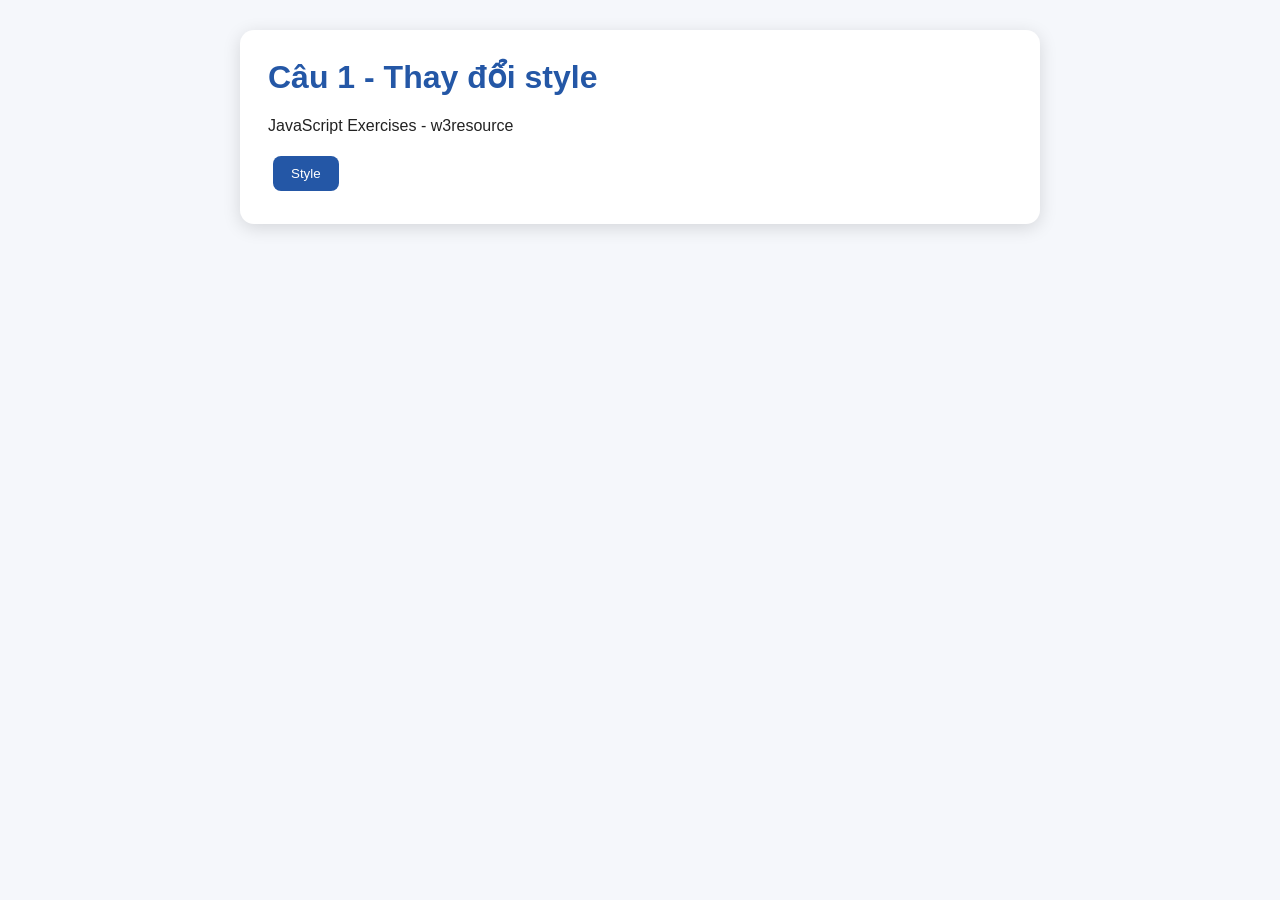
<file: 6651071058_BTLT7/C1_6651071058/index.html>
<!DOCTYPE html><html lang="vi"><head><meta charset="UTF-8"><title>Câu 1</title><link rel="stylesheet" href="style.css"><script src="https://code.jquery.com/jquery-3.7.1.min.js"></script></head>
<body><div class="container"><h1>Câu 1 - Thay đổi style</h1>
<p id="text">JavaScript Exercises - w3resource</p>
<button id="jsstyle">Style</button></div><script src="script.js"></script></body></html>
</file>
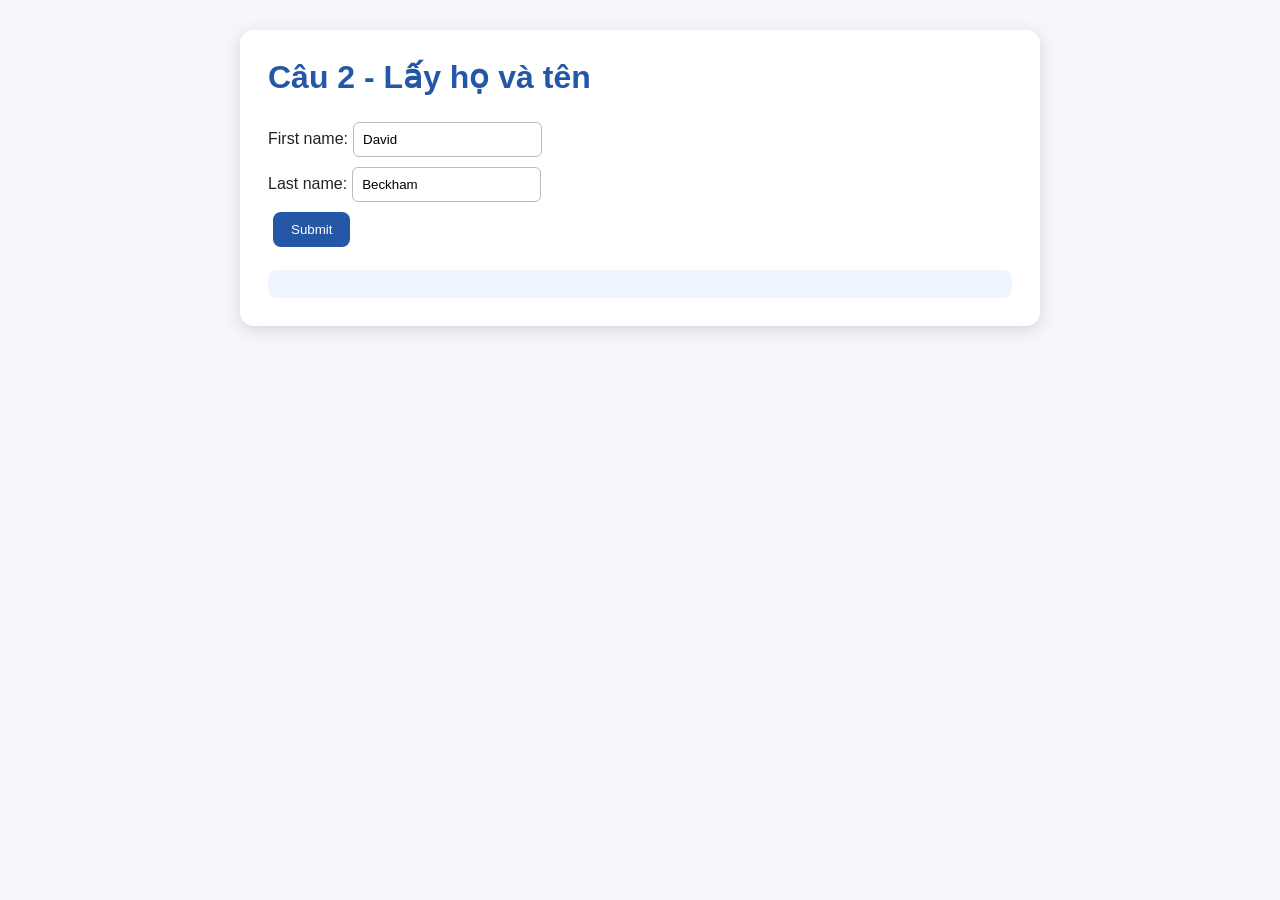
<file: 6651071058_BTLT7/C2_6651071058/index.html>
<!DOCTYPE html><html lang="vi"><head><meta charset="UTF-8"><title>Câu 2</title><link rel="stylesheet" href="style.css"><script src="https://code.jquery.com/jquery-3.7.1.min.js"></script></head>
<body><div class="container"><h1>Câu 2 - Lấy họ và tên</h1>
<form id="form1"><label>First name:</label><input type="text" name="fname" value="David"><br>
<label>Last name:</label><input type="text" name="lname" value="Beckham"><br>
<button type="submit">Submit</button></form><div id="result" class="result"></div></div>
<script src="script.js"></script></body></html>
</file>
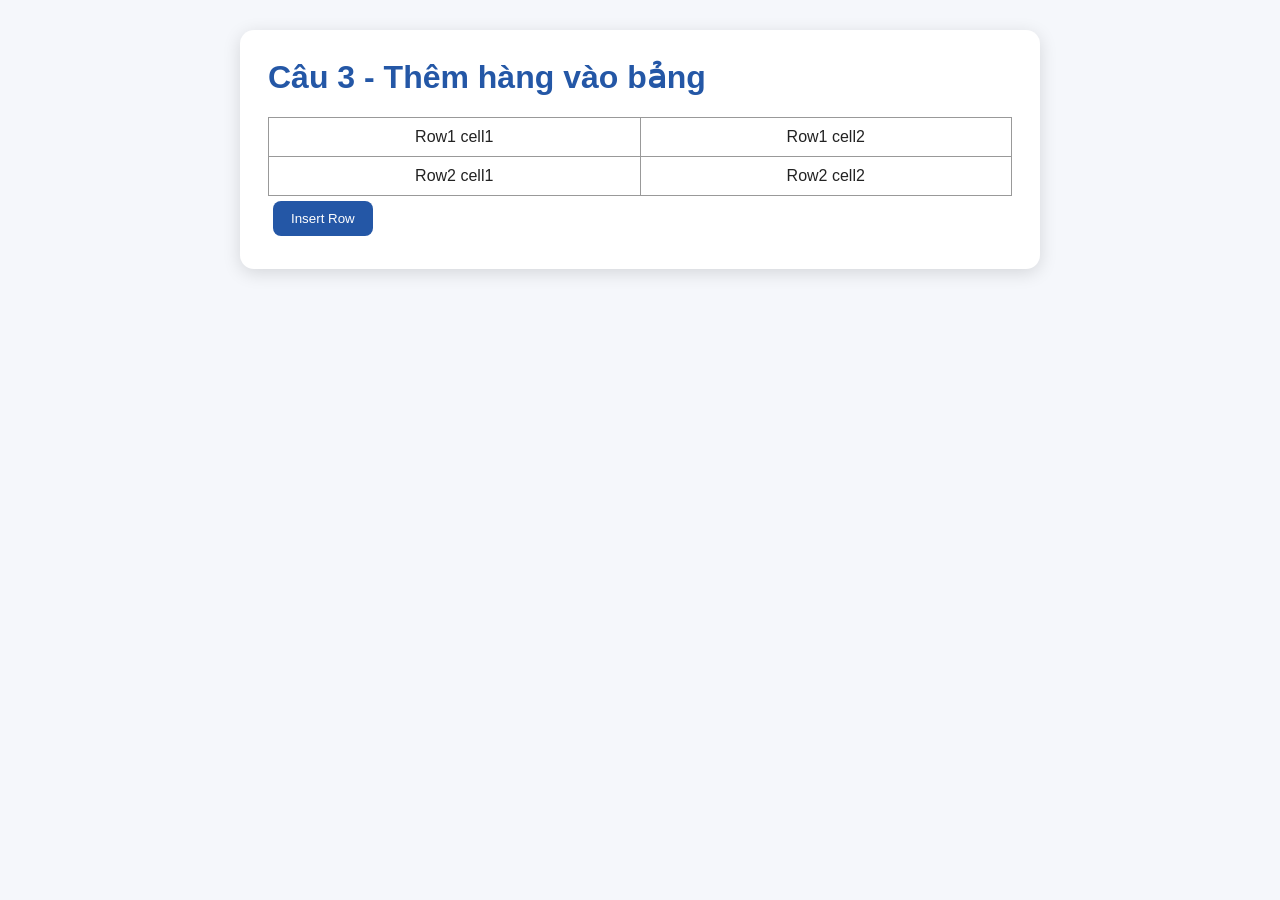
<file: 6651071058_BTLT7/C3_6651071058/index.html>
<!DOCTYPE html><html lang="vi"><head><meta charset="UTF-8"><title>Câu 3</title><link rel="stylesheet" href="style.css"><script src="https://code.jquery.com/jquery-3.7.1.min.js"></script></head>
<body><div class="container"><h1>Câu 3 - Thêm hàng vào bảng</h1>
<table id="sampleTable"><tr><td>Row1 cell1</td><td>Row1 cell2</td></tr>
<tr><td>Row2 cell1</td><td>Row2 cell2</td></tr></table>
<button id="insert">Insert Row</button></div><script src="script.js"></script></body></html>
</file>
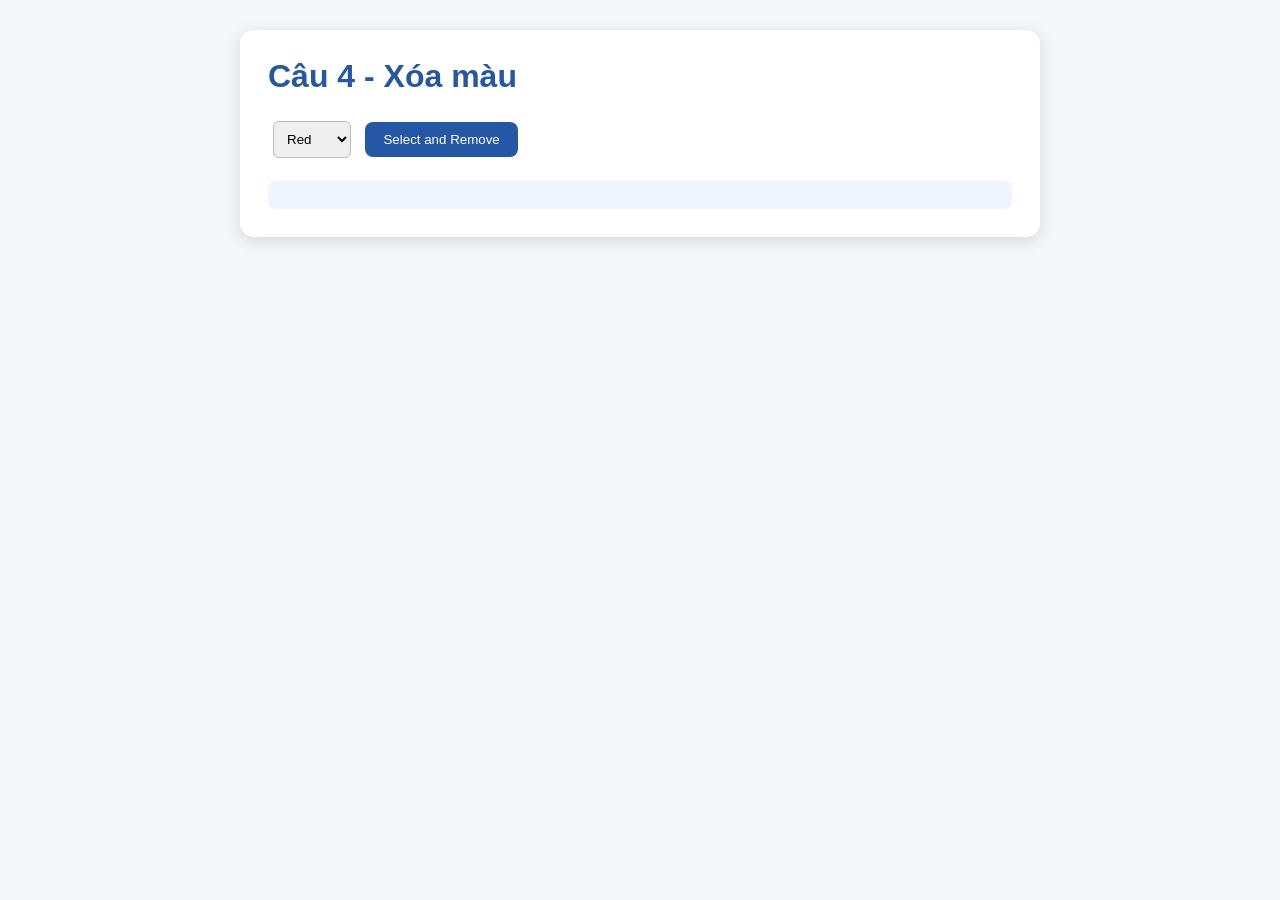
<file: 6651071058_BTLT7/C4_6651071058/index.html>
<!DOCTYPE html><html lang="vi"><head><meta charset="UTF-8"><title>Câu 4</title><link rel="stylesheet" href="style.css"><script src="https://code.jquery.com/jquery-3.7.1.min.js"></script></head>
<body><div class="container"><h1>Câu 4 - Xóa màu</h1>
<select id="colorSelect"><option>Red</option><option>Green</option><option>White</option><option>Black</option></select>
<button id="remove">Select and Remove</button><div id="result" class="result"></div></div>
<script src="script.js"></script></body></html>
</file>
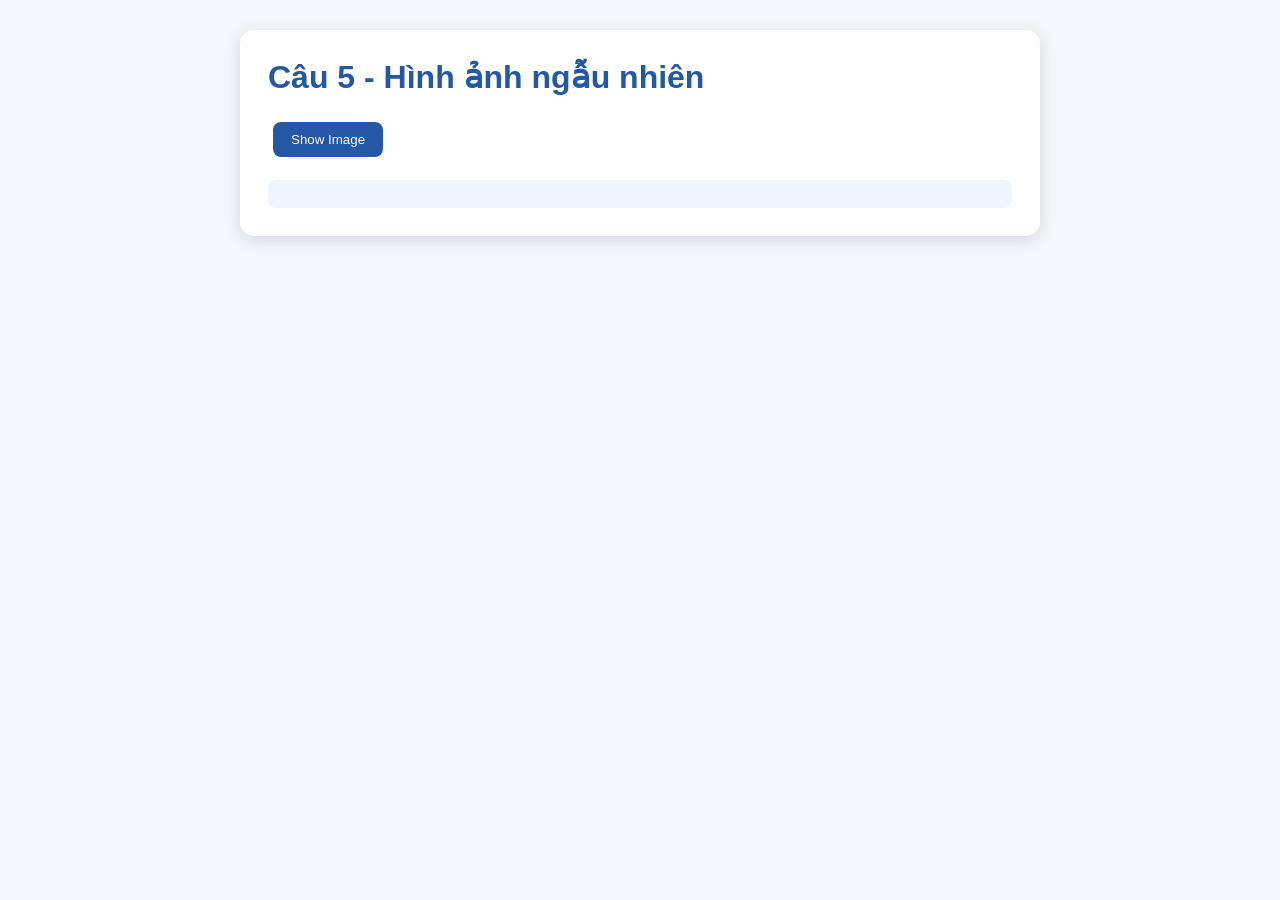
<file: 6651071058_BTLT7/C5_6651071058/index.html>
<!DOCTYPE html><html lang="vi"><head><meta charset="UTF-8"><title>Câu 5</title><link rel="stylesheet" href="style.css"><script src="https://code.jquery.com/jquery-3.7.1.min.js"></script></head>
<body><div class="container"><h1>Câu 5 - Hình ảnh ngẫu nhiên</h1>
<button id="show">Show Image</button><div id="imageBox" class="result"></div></div>
<script src="script.js"></script></body></html>
</file>
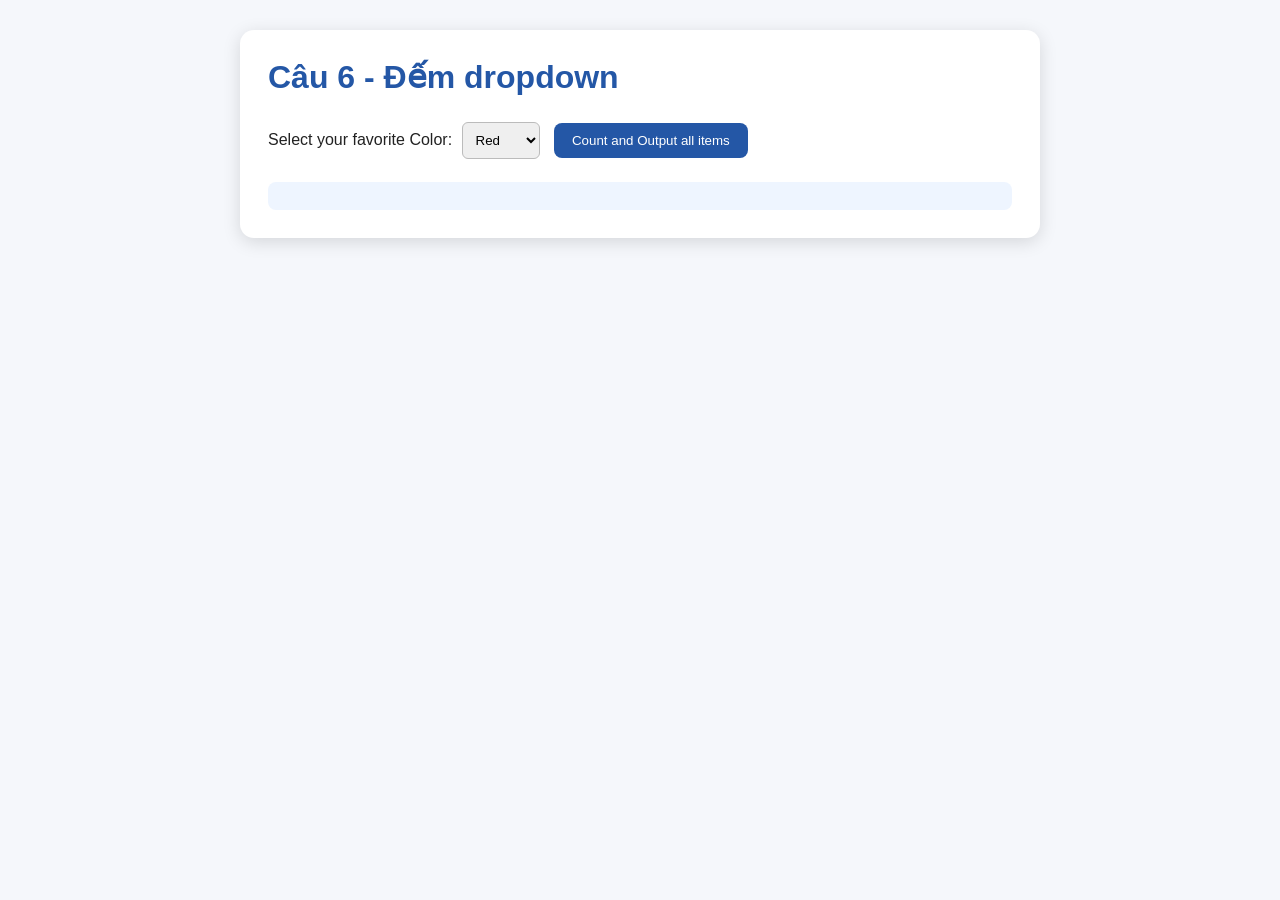
<file: 6651071058_BTLT7/C6_6651071058/index.html>
<!DOCTYPE html><html lang="vi"><head><meta charset="UTF-8"><title>Câu 6</title><link rel="stylesheet" href="style.css"><script src="https://code.jquery.com/jquery-3.7.1.min.js"></script></head>
<body><div class="container"><h1>Câu 6 - Đếm dropdown</h1>
<label>Select your favorite Color:</label>
<select id="mySelect"><option>Red</option><option>Green</option><option>Blue</option><option>White</option></select>
<button id="count">Count and Output all items</button><div id="result" class="result"></div></div>
<script src="script.js"></script></body></html>
</file>
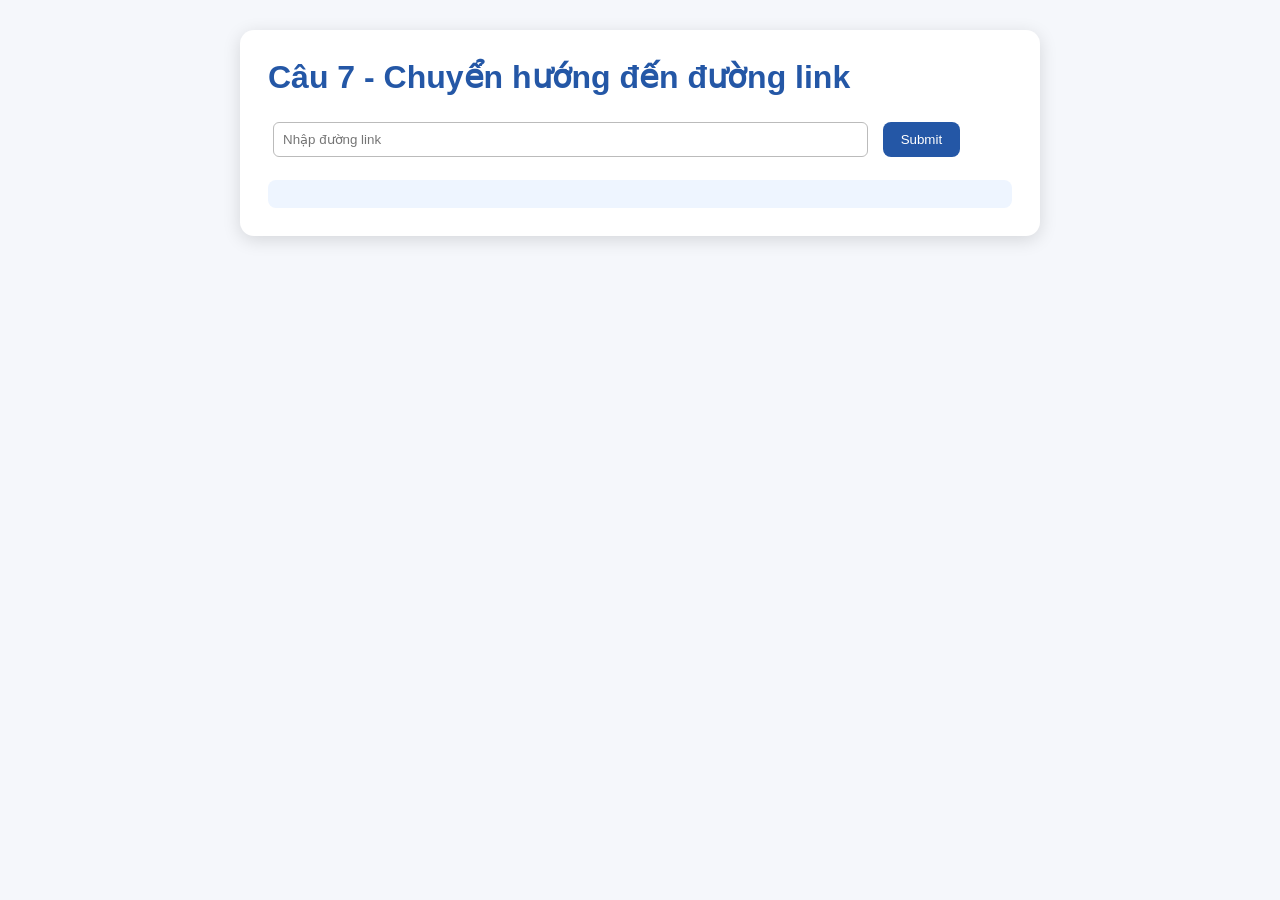
<file: 6651071058_BTLT7/C7_6651071058/index.html>
<!DOCTYPE html><html lang="vi"><head><meta charset="UTF-8"><title>Câu 7</title><link rel="stylesheet" href="style.css"><script src="https://code.jquery.com/jquery-3.7.1.min.js"></script></head>
<body><div class="container"><h1>Câu 7 - Chuyển hướng đến đường link</h1>
<form id="linkForm"><input type="text" id="linkInput" placeholder="Nhập đường link" style="width:80%">
<button type="submit">Submit</button></form><div id="result" class="result"></div></div>
<script src="script.js"></script></body></html>
</file>
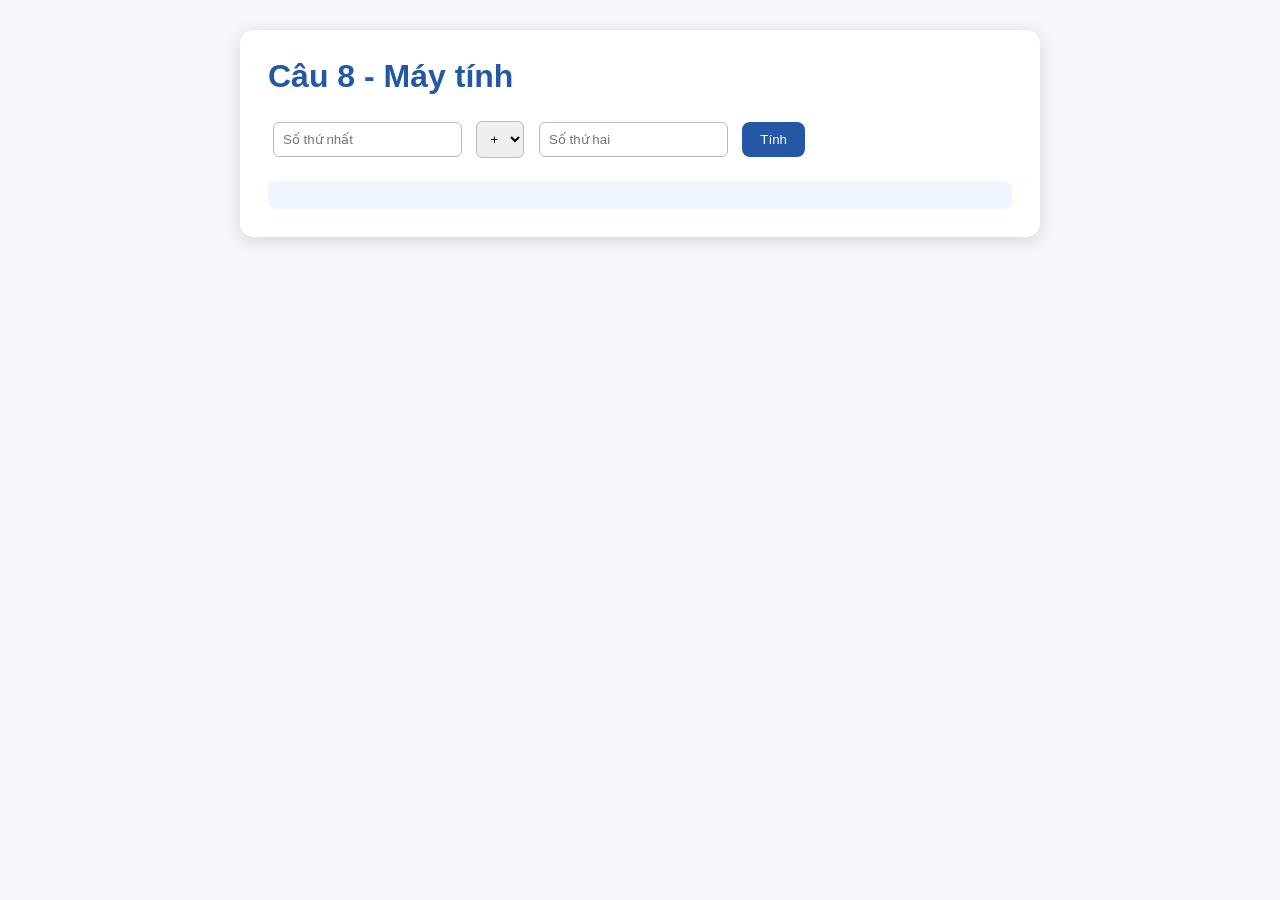
<file: 6651071058_BTLT7/C8_6651071058/index.html>
<!DOCTYPE html><html lang="vi"><head><meta charset="UTF-8"><title>Câu 8</title><link rel="stylesheet" href="style.css"><script src="https://code.jquery.com/jquery-3.7.1.min.js"></script></head>
<body><div class="container"><h1>Câu 8 - Máy tính</h1>
<input id="a" type="number" placeholder="Số thứ nhất">
<select id="op"><option>+</option><option>-</option><option>*</option><option>/</option></select>
<input id="b" type="number" placeholder="Số thứ hai">
<button id="calc">Tính</button><div id="result" class="result"></div></div>
<script src="script.js"></script></body></html>
</file>
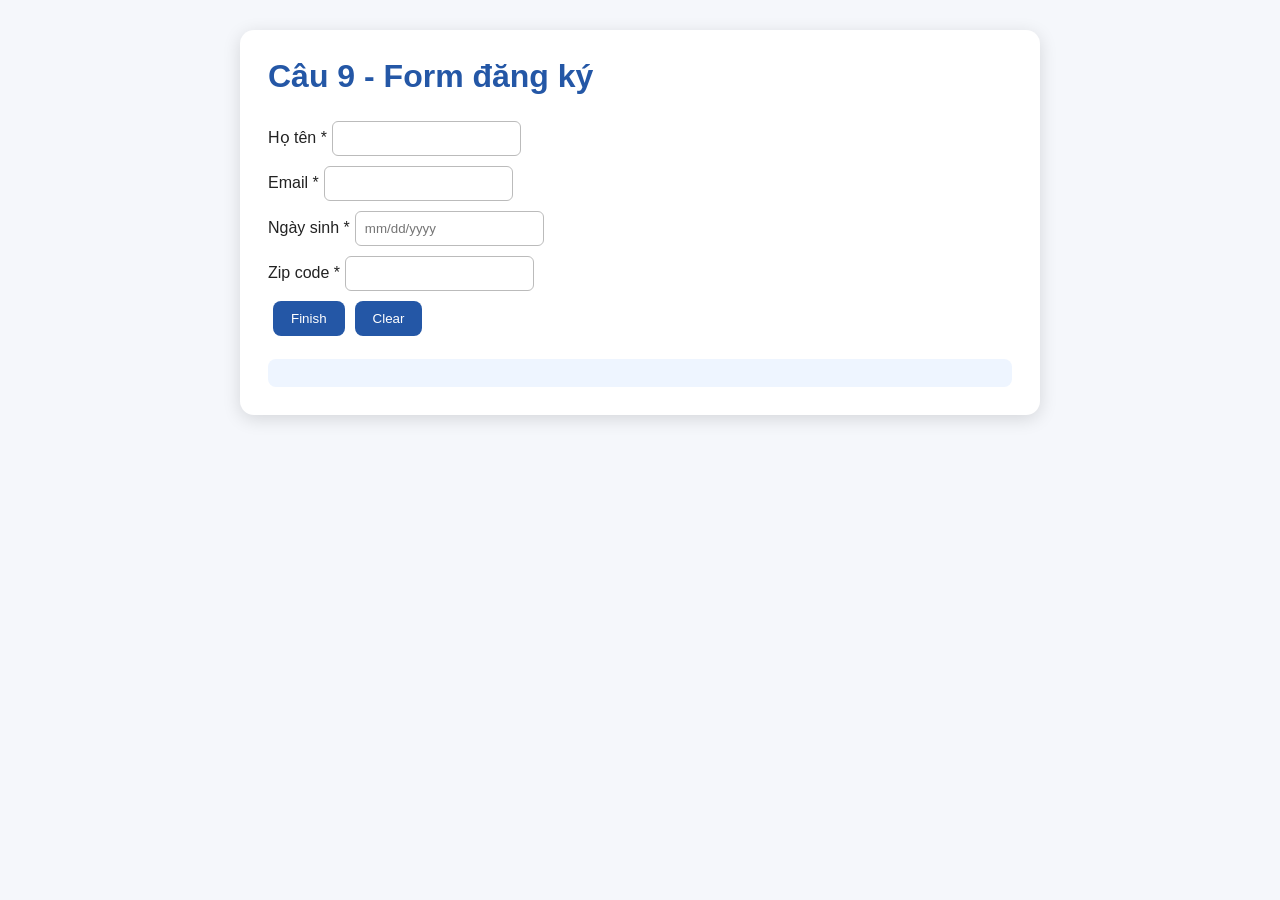
<file: 6651071058_BTLT7/C9_6651071058/index.html>
<!DOCTYPE html><html lang="vi"><head><meta charset="UTF-8"><title>Câu 9</title><link rel="stylesheet" href="style.css"><script src="https://code.jquery.com/jquery-3.7.1.min.js"></script></head>
<body><div class="container"><h1>Câu 9 - Form đăng ký</h1>
<form id="register">
<label>Họ tên *</label><input id="name" type="text"><br>
<label>Email *</label><input id="email" type="text"><br>
<label>Ngày sinh *</label><input id="birth" type="text" placeholder="mm/dd/yyyy"><br>
<label>Zip code *</label><input id="zip" type="text"><br>
<button type="button" id="finish">Finish</button><button type="reset">Clear</button>
</form><div id="result" class="result"></div></div>
<script src="script.js"></script></body></html>
</file>
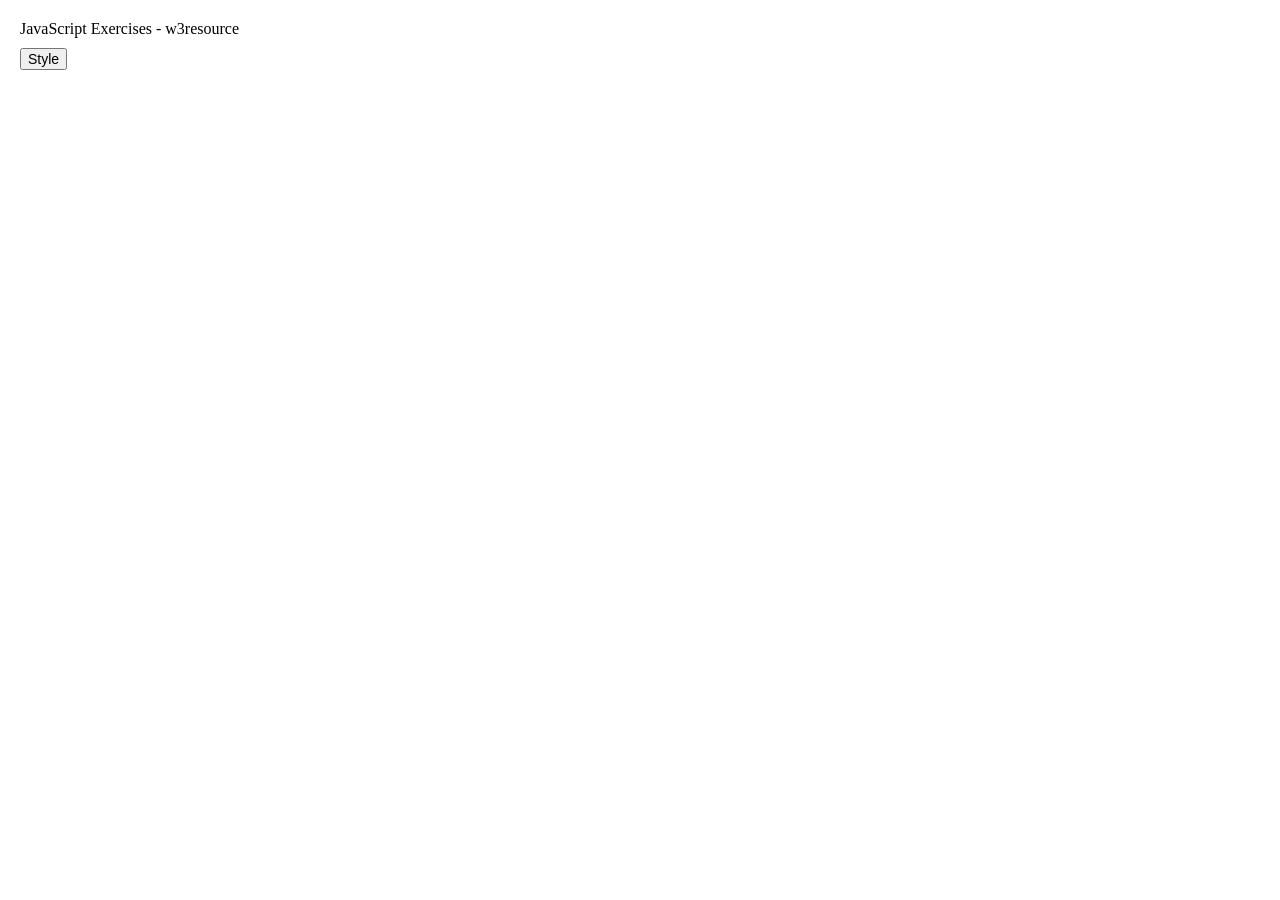
<file: 6651071058_JAVASCRIPT_Cau28/cau28.html>
<!DOCTYPE html>
<html lang="vi">
<head>
<meta charset="UTF-8">
<title>Câu 28</title>
<link rel="stylesheet" href="Styles/cau28.css">
</head>
<body>
<p id ='text'>JavaScript Exercises - w3resource</p>
<div>
<button id="jsstyle" onclick="js_style()">Style</button>
</div>
<script src="Scripts/cau28.js"></script>
</body>
</html>
</file>
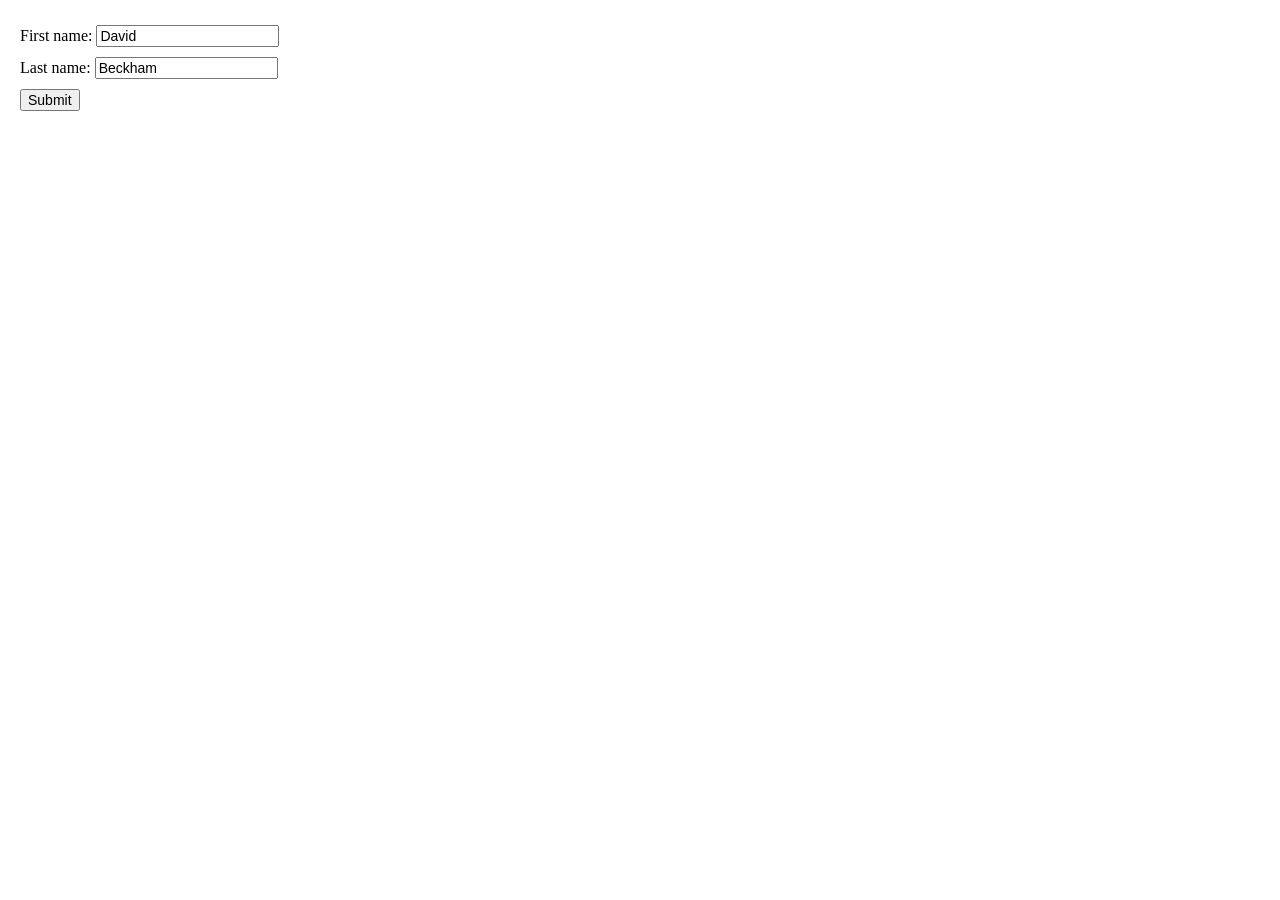
<file: 6651071058_JAVASCRIPT_Cau29/cau29.html>
<!DOCTYPE html>
<html lang="vi">
<head>
<meta charset="UTF-8">
<title>Câu 29</title>
<link rel="stylesheet" href="Styles/cau29.css">
</head>
<body>
<form id="form1" onsubmit="return getFormvalue()">
First name: <input type="text" name="fname" value="David"><br>
Last name: <input type="text" name="lname" value="Beckham"><br>
<input type="submit" value="Submit">
</form>
<script src="Scripts/cau29.js"></script>
</body>
</html>
</file>
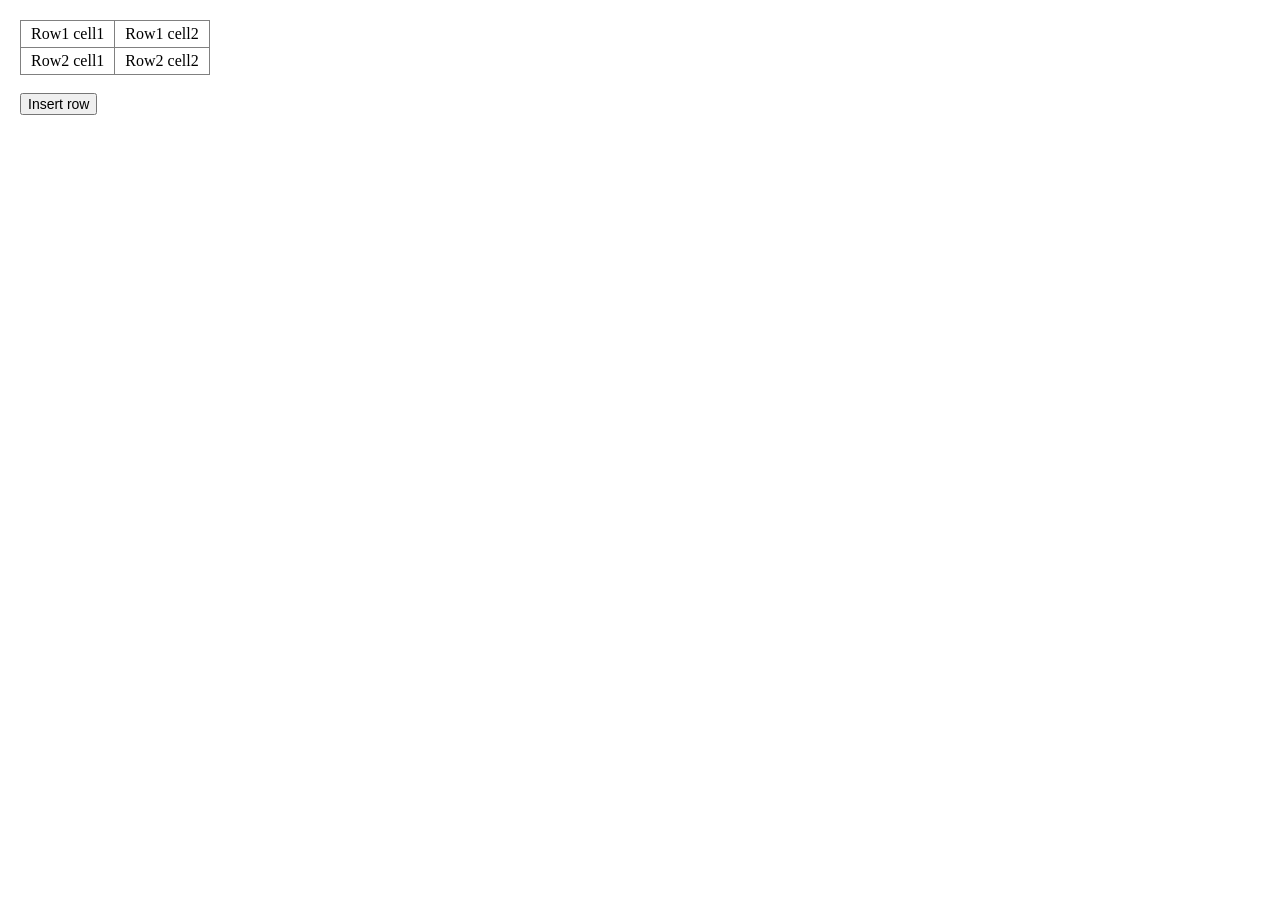
<file: 6651071058_JAVASCRIPT_Cau30/cau30.html>
<!DOCTYPE html>
<html lang="vi">
<head>
<meta charset="UTF-8">
<title>Câu 30</title>
<link rel="stylesheet" href="Styles/cau30.css">
</head>
<body>
<table id="sampleTable" border="1">
<tr><td>Row1 cell1</td><td>Row1 cell2</td></tr>
<tr><td>Row2 cell1</td><td>Row2 cell2</td></tr>
</table><br>
<input type="button" onclick="insert_Row()" value="Insert row">
<script src="Scripts/cau30.js"></script>
</body>
</html>
</file>
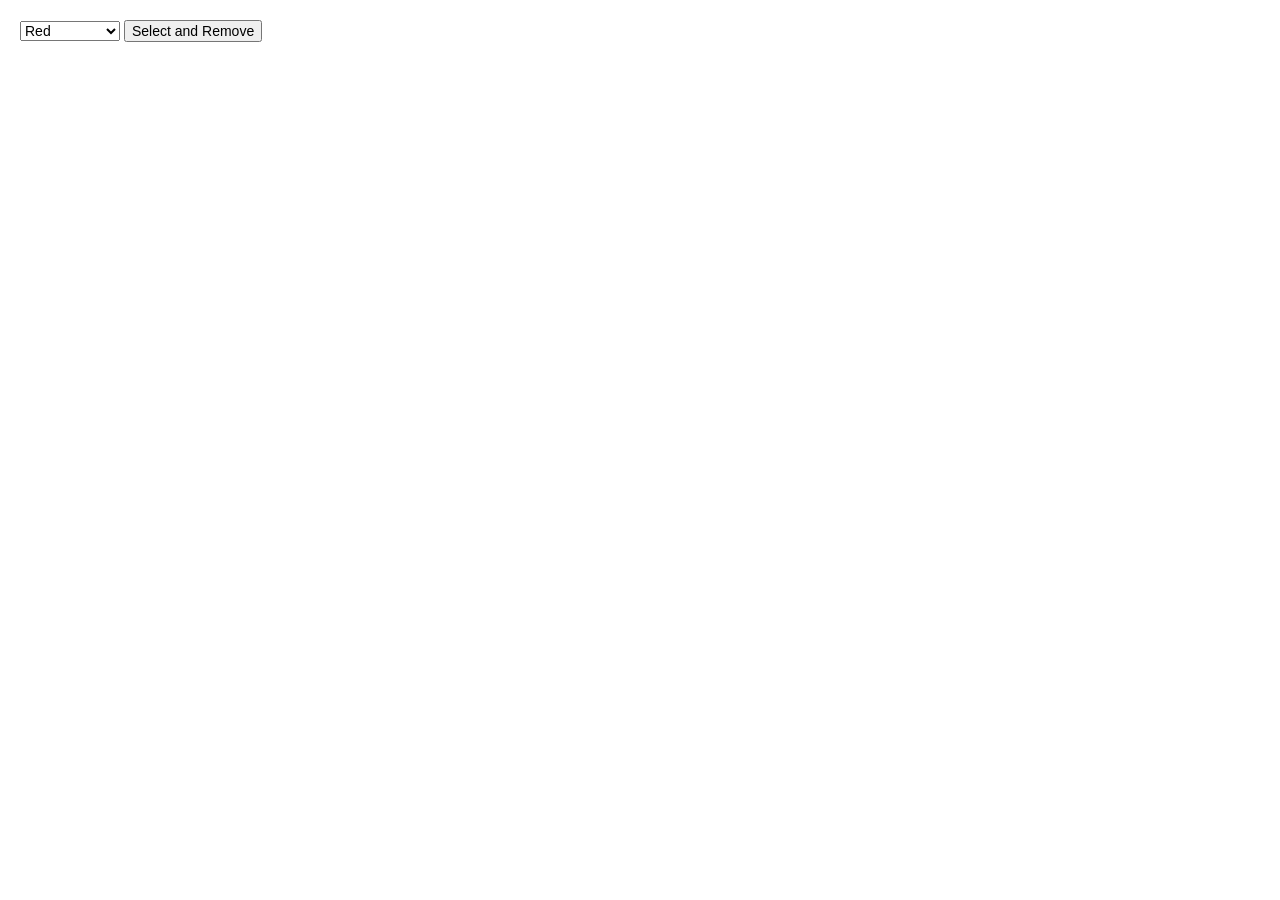
<file: 6651071058_JAVASCRIPT_Cau31/cau31.html>
<!DOCTYPE html>
<html lang="vi">
<head>
<meta charset="UTF-8">
<title>Câu 31</title>
<link rel="stylesheet" href="Styles/cau31.css">
</head>
<body>
<form>
<select id="colorSelect">
<option>Red</option>
<option>Green</option>
<option>White</option>
<option>Black</option>
</select>
<input type="button" onclick="removecolor()" value="Select and Remove">
</form>
<script src="Scripts/cau31.js"></script>
</body>
</html>
</file>
<file: 6651071058_BTLT7/C1_6651071058/style.css>
*{box-sizing:border-box}
body{font-family:Arial,sans-serif;background:#f5f7fb;margin:0;padding:30px;color:#222}
.container{max-width:800px;margin:auto;background:white;padding:28px;border-radius:14px;box-shadow:0 4px 18px #0002}
h1{margin-top:0;color:#2457a6}
button{padding:10px 18px;border:0;border-radius:8px;background:#2457a6;color:white;cursor:pointer;margin:5px}
input,select{padding:9px;margin:5px;border:1px solid #bbb;border-radius:6px}
.result{margin-top:18px;padding:14px;background:#eef5ff;border-radius:8px}
table{border-collapse:collapse;width:100%;margin-top:15px}
th,td{border:1px solid #999;padding:10px;text-align:center}
th{background:#e9eef8}
.error{color:#d00}
.success{color:#087a28}
</file>
<file: 6651071058_BTLT7/C2_6651071058/style.css>
*{box-sizing:border-box}
body{font-family:Arial,sans-serif;background:#f5f7fb;margin:0;padding:30px;color:#222}
.container{max-width:800px;margin:auto;background:white;padding:28px;border-radius:14px;box-shadow:0 4px 18px #0002}
h1{margin-top:0;color:#2457a6}
button{padding:10px 18px;border:0;border-radius:8px;background:#2457a6;color:white;cursor:pointer;margin:5px}
input,select{padding:9px;margin:5px;border:1px solid #bbb;border-radius:6px}
.result{margin-top:18px;padding:14px;background:#eef5ff;border-radius:8px}
table{border-collapse:collapse;width:100%;margin-top:15px}
th,td{border:1px solid #999;padding:10px;text-align:center}
th{background:#e9eef8}
.error{color:#d00}
.success{color:#087a28}
</file>
<file: 6651071058_BTLT7/C3_6651071058/style.css>
*{box-sizing:border-box}
body{font-family:Arial,sans-serif;background:#f5f7fb;margin:0;padding:30px;color:#222}
.container{max-width:800px;margin:auto;background:white;padding:28px;border-radius:14px;box-shadow:0 4px 18px #0002}
h1{margin-top:0;color:#2457a6}
button{padding:10px 18px;border:0;border-radius:8px;background:#2457a6;color:white;cursor:pointer;margin:5px}
input,select{padding:9px;margin:5px;border:1px solid #bbb;border-radius:6px}
.result{margin-top:18px;padding:14px;background:#eef5ff;border-radius:8px}
table{border-collapse:collapse;width:100%;margin-top:15px}
th,td{border:1px solid #999;padding:10px;text-align:center}
th{background:#e9eef8}
.error{color:#d00}
.success{color:#087a28}
</file>
<file: 6651071058_BTLT7/C4_6651071058/style.css>
*{box-sizing:border-box}
body{font-family:Arial,sans-serif;background:#f5f7fb;margin:0;padding:30px;color:#222}
.container{max-width:800px;margin:auto;background:white;padding:28px;border-radius:14px;box-shadow:0 4px 18px #0002}
h1{margin-top:0;color:#2457a6}
button{padding:10px 18px;border:0;border-radius:8px;background:#2457a6;color:white;cursor:pointer;margin:5px}
input,select{padding:9px;margin:5px;border:1px solid #bbb;border-radius:6px}
.result{margin-top:18px;padding:14px;background:#eef5ff;border-radius:8px}
table{border-collapse:collapse;width:100%;margin-top:15px}
th,td{border:1px solid #999;padding:10px;text-align:center}
th{background:#e9eef8}
.error{color:#d00}
.success{color:#087a28}
</file>
<file: 6651071058_BTLT7/C5_6651071058/style.css>
*{box-sizing:border-box}
body{font-family:Arial,sans-serif;background:#f5f7fb;margin:0;padding:30px;color:#222}
.container{max-width:800px;margin:auto;background:white;padding:28px;border-radius:14px;box-shadow:0 4px 18px #0002}
h1{margin-top:0;color:#2457a6}
button{padding:10px 18px;border:0;border-radius:8px;background:#2457a6;color:white;cursor:pointer;margin:5px}
input,select{padding:9px;margin:5px;border:1px solid #bbb;border-radius:6px}
.result{margin-top:18px;padding:14px;background:#eef5ff;border-radius:8px}
table{border-collapse:collapse;width:100%;margin-top:15px}
th,td{border:1px solid #999;padding:10px;text-align:center}
th{background:#e9eef8}
.error{color:#d00}
.success{color:#087a28}
</file>
<file: 6651071058_BTLT7/C6_6651071058/style.css>
*{box-sizing:border-box}
body{font-family:Arial,sans-serif;background:#f5f7fb;margin:0;padding:30px;color:#222}
.container{max-width:800px;margin:auto;background:white;padding:28px;border-radius:14px;box-shadow:0 4px 18px #0002}
h1{margin-top:0;color:#2457a6}
button{padding:10px 18px;border:0;border-radius:8px;background:#2457a6;color:white;cursor:pointer;margin:5px}
input,select{padding:9px;margin:5px;border:1px solid #bbb;border-radius:6px}
.result{margin-top:18px;padding:14px;background:#eef5ff;border-radius:8px}
table{border-collapse:collapse;width:100%;margin-top:15px}
th,td{border:1px solid #999;padding:10px;text-align:center}
th{background:#e9eef8}
.error{color:#d00}
.success{color:#087a28}
</file>
<file: 6651071058_BTLT7/C7_6651071058/style.css>
*{box-sizing:border-box}
body{font-family:Arial,sans-serif;background:#f5f7fb;margin:0;padding:30px;color:#222}
.container{max-width:800px;margin:auto;background:white;padding:28px;border-radius:14px;box-shadow:0 4px 18px #0002}
h1{margin-top:0;color:#2457a6}
button{padding:10px 18px;border:0;border-radius:8px;background:#2457a6;color:white;cursor:pointer;margin:5px}
input,select{padding:9px;margin:5px;border:1px solid #bbb;border-radius:6px}
.result{margin-top:18px;padding:14px;background:#eef5ff;border-radius:8px}
table{border-collapse:collapse;width:100%;margin-top:15px}
th,td{border:1px solid #999;padding:10px;text-align:center}
th{background:#e9eef8}
.error{color:#d00}
.success{color:#087a28}
</file>
<file: 6651071058_BTLT7/C8_6651071058/style.css>
*{box-sizing:border-box}
body{font-family:Arial,sans-serif;background:#f5f7fb;margin:0;padding:30px;color:#222}
.container{max-width:800px;margin:auto;background:white;padding:28px;border-radius:14px;box-shadow:0 4px 18px #0002}
h1{margin-top:0;color:#2457a6}
button{padding:10px 18px;border:0;border-radius:8px;background:#2457a6;color:white;cursor:pointer;margin:5px}
input,select{padding:9px;margin:5px;border:1px solid #bbb;border-radius:6px}
.result{margin-top:18px;padding:14px;background:#eef5ff;border-radius:8px}
table{border-collapse:collapse;width:100%;margin-top:15px}
th,td{border:1px solid #999;padding:10px;text-align:center}
th{background:#e9eef8}
.error{color:#d00}
.success{color:#087a28}
</file>
<file: 6651071058_BTLT7/C9_6651071058/style.css>
*{box-sizing:border-box}
body{font-family:Arial,sans-serif;background:#f5f7fb;margin:0;padding:30px;color:#222}
.container{max-width:800px;margin:auto;background:white;padding:28px;border-radius:14px;box-shadow:0 4px 18px #0002}
h1{margin-top:0;color:#2457a6}
button{padding:10px 18px;border:0;border-radius:8px;background:#2457a6;color:white;cursor:pointer;margin:5px}
input,select{padding:9px;margin:5px;border:1px solid #bbb;border-radius:6px}
.result{margin-top:18px;padding:14px;background:#eef5ff;border-radius:8px}
table{border-collapse:collapse;width:100%;margin-top:15px}
th,td{border:1px solid #999;padding:10px;text-align:center}
th{background:#e9eef8}
.error{color:#d00}
.success{color:#087a28}
</file>
<file: 6651071058_JAVASCRIPT_Cau28/Styles/cau28.css>
body{font-family:"Times New Roman",serif;font-size:16px;margin:20px}
table{border-collapse:collapse}
input,select,button{font-size:14px}
#text{margin-bottom:10px}
</file>
<file: 6651071058_JAVASCRIPT_Cau29/Styles/cau29.css>
body{font-family:"Times New Roman",serif;font-size:16px;margin:20px}
table{border-collapse:collapse}
input,select,button{font-size:14px}
form{line-height:2}
</file>
<file: 6651071058_JAVASCRIPT_Cau30/Styles/cau30.css>
body{font-family:"Times New Roman",serif;font-size:16px;margin:20px}
table{border-collapse:collapse}
input,select,button{font-size:14px}
#sampleTable td{padding:4px 10px}
</file>
<file: 6651071058_JAVASCRIPT_Cau31/Styles/cau31.css>
body{font-family:"Times New Roman",serif;font-size:16px;margin:20px}
table{border-collapse:collapse}
input,select,button{font-size:14px}
select{min-width:100px}
</file>
